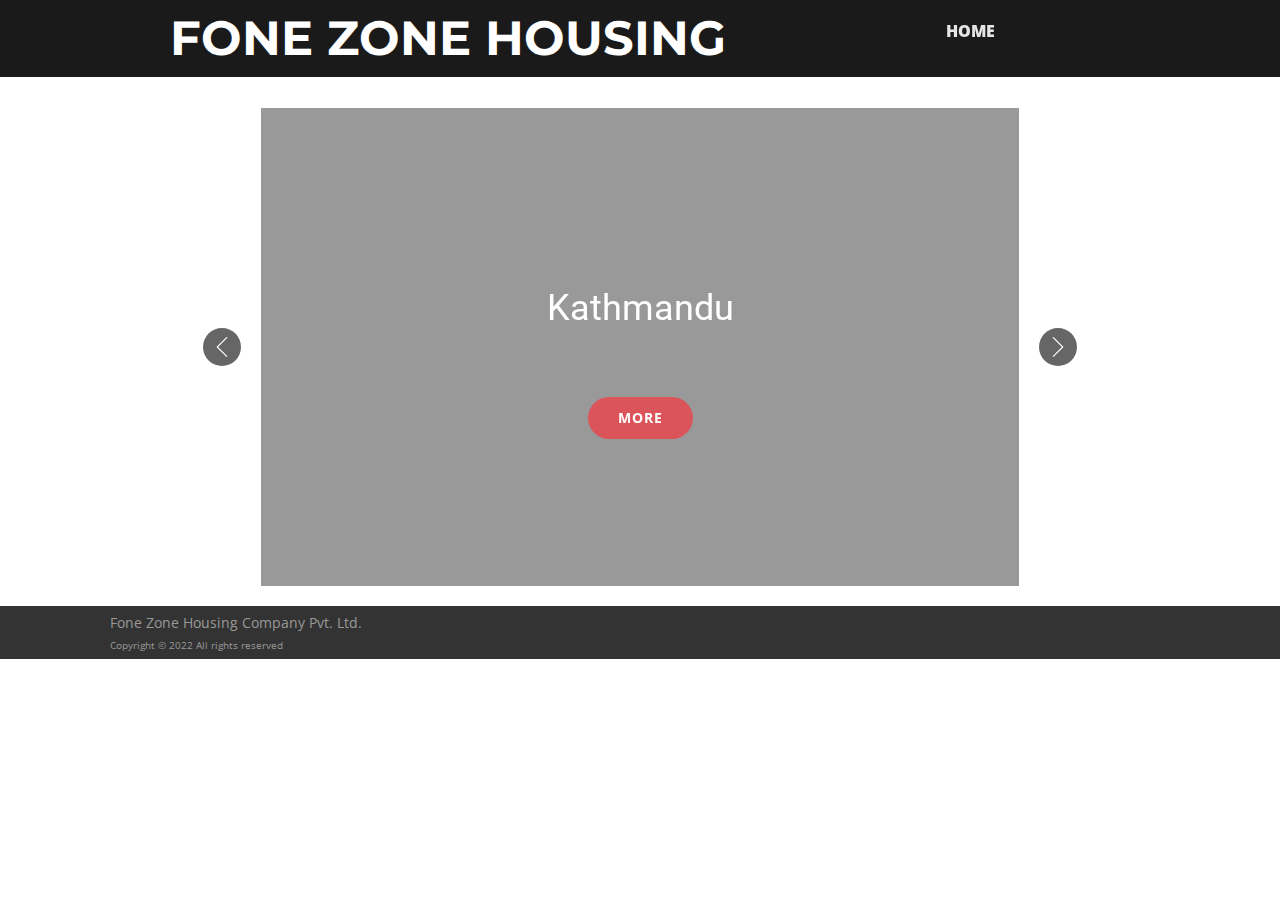
<file: Gallary.html>
<!DOCTYPE html>
<html style="font-size: 16px;">
  <head>
    <meta name="viewport" content="width=device-width, initial-scale=1.0">
    <meta charset="utf-8">
    <meta name="keywords" content="Kathmandu, Damak, Urlabari, Birtamode">
    <meta name="description" content="">
    <meta name="page_type" content="np-template-header-footer-from-plugin">
    <title>Gallary</title>
    <link rel="stylesheet" href="nicepage.css" media="screen">
<link rel="stylesheet" href="Gallary.css" media="screen">
    <script class="u-script" type="text/javascript" src="jquery.js" defer=""></script>
    <script class="u-script" type="text/javascript" src="nicepage.js" defer=""></script>
    <meta name="generator" content="Nicepage 4.10.2, nicepage.com">
    <link id="u-theme-google-font" rel="stylesheet" href="https://fonts.googleapis.com/css?family=Roboto:100,100i,300,300i,400,400i,500,500i,700,700i,900,900i|Open+Sans:300,300i,400,400i,500,500i,600,600i,700,700i,800,800i">
    <link id="u-page-google-font" rel="stylesheet" href="https://fonts.googleapis.com/css?family=Montserrat:100,100i,200,200i,300,300i,400,400i,500,500i,600,600i,700,700i,800,800i,900,900i">
    
    
    <script type="application/ld+json">{
		"@context": "http://schema.org",
		"@type": "Organization",
		"name": ""
}</script>
    <meta name="theme-color" content="#478ac9">
    <meta property="og:title" content="Gallary">
    <meta property="og:type" content="website">
  </head>
  <body class="u-body u-xl-mode"><header class="u-clearfix u-grey-90 u-header u-sticky u-header" id="sec-3d90"><div class="u-clearfix u-sheet u-sheet-1">
        <div class="u-clearfix u-expanded-width-md u-gutter-0 u-layout-custom-sm u-layout-custom-xs u-layout-wrap u-layout-wrap-1">
          <div class="u-layout">
            <div class="u-layout-row">
              <div class="u-container-style u-image u-image-contain u-layout-cell u-size-8 u-image-1" data-href="/Fonezonehousing.html" data-page-id="1826972" data-image-width="1171" data-image-height="670">
                <div class="u-container-layout u-container-layout-1"></div>
              </div>
              <div class="u-container-style u-layout-cell u-size-52 u-layout-cell-2">
                <div class="u-container-layout u-valign-middle-lg u-valign-middle-md u-valign-middle-sm u-container-layout-2">
                  <a class="u-btn u-button-link u-button-style u-custom-font u-font-montserrat u-none u-text-body-alt-color u-text-hover-custom-color-1 u-btn-1" href="/Fonezonehousing.html" data-page-id="1826972">Fone Zone Housing</a>
                </div>
              </div>
            </div>
          </div>
        </div>
        <div class="u-container-style u-group u-group-1">
          <div class="u-container-layout u-container-layout-3">
            <div class="u-clearfix u-custom-html u-grey-90 u-custom-html-1">
              <iframe scrolling="no" border="0" frameborder="0" marginwidth="0" marginheight="0" allowtransparency="true" src="https://www.ashesh.com.np/linknepali-time.php?dwn=only&amp;font_color=999999&amp;font_size=14&amp;api=682041m496" width="165" height="22"></iframe>
            </div>
            <div class="u-clearfix u-group-elements u-group-elements-1">
              <div class="u-grey-90 u-shape u-shape-rectangle u-shape-1"></div>
              <div class="u-clearfix u-custom-html u-grey-90 u-custom-html-2">
                <iframe scrolling="no" border="0" frameborder="0" marginwidth="0" marginheight="0" allowtransparency="true" src="https://www.ashesh.com.np/linknepali-time.php?time_only=yes&amp;font_color=999999&amp;aj_time=yes&amp;font_size=14&amp;line_brake=0&amp;api=682041m438" width="334" height="22"></iframe>
              </div>
            </div>
            <nav class="u-menu u-menu-one-level u-offcanvas u-menu-1" data-responsive-from="SM" data-submenu-level="on-click">
              <div class="menu-collapse" style="font-size: 1rem; letter-spacing: 0px; text-transform: uppercase; font-weight: 800;">
                <a class="u-button-style u-custom-active-border-color u-custom-active-color u-custom-border u-custom-border-color u-custom-borders u-custom-hover-border-color u-custom-left-right-menu-spacing u-custom-padding-bottom u-custom-text-active-color u-custom-text-color u-custom-text-hover-color u-custom-top-bottom-menu-spacing u-nav-link u-text-active-palette-1-base u-text-hover-palette-2-base" href="#" style="font-size: calc(1em + 6px);">
                  <svg class="u-svg-link" viewBox="0 0 24 24"><use xmlns:xlink="http://www.w3.org/1999/xlink" xlink:href="#menu-hamburger"></use></svg>
                  <svg class="u-svg-content" version="1.1" id="menu-hamburger" viewBox="0 0 16 16" x="0px" y="0px" xmlns:xlink="http://www.w3.org/1999/xlink" xmlns="http://www.w3.org/2000/svg"><g><rect y="1" width="16" height="2"></rect><rect y="7" width="16" height="2"></rect><rect y="13" width="16" height="2"></rect>
</g></svg>
                </a>
              </div>
              <div class="u-custom-menu u-nav-container" style="">
                <ul class="u-nav u-spacing-15 u-unstyled u-nav-1"><li class="u-nav-item"><a class="u-button-style u-nav-link u-text-active-custom-color-1 u-text-grey-10 u-text-hover-palette-2-base" href="//Fonezonehousing.html" style="padding: 8px 0px;">HOME</a>
</li></ul>
              </div>
              <div class="u-custom-menu u-nav-container-collapse">
                <div class="u-container-style u-grey-15 u-inner-container-layout u-sidenav">
                  <div class="u-inner-container-layout u-sidenav-overflow">
                    <div class="u-menu-close"></div>
                    <ul class="u-align-center u-nav u-popupmenu-items u-spacing-0 u-text-active-palette-2-base u-text-grey-90 u-text-hover-custom-color-1 u-unstyled u-nav-2"><li class="u-nav-item"><a class="u-button-style u-nav-link" href="//Fonezonehousing.html">HOME</a>
</li></ul>
                  </div>
                </div>
                <div class="u-black u-menu-overlay u-opacity u-opacity-70"></div>
              </div>
            </nav>
          </div>
        </div>
      </div></header>
    <section class="u-align-center u-clearfix u-section-1" id="sec-1380">
      <div class="u-clearfix u-sheet u-sheet-1">
        <div id="carousel-bd35" data-interval="5000" data-u-ride="carousel" class="u-carousel u-expanded-width-sm u-expanded-width-xs u-slider u-slider-1">
          <ol class="u-absolute-hcenter u-carousel-indicators u-hidden u-carousel-indicators-1">
            <li data-u-target="#carousel-bd35" class="u-active u-grey-30" data-u-slide-to="0"></li>
            <li data-u-target="#carousel-bd35" class="u-grey-30" data-u-slide-to="1"></li>
            <li data-u-target="#carousel-bd35" class="u-grey-30" data-u-slide-to="2"></li>
            <li data-u-target="#carousel-bd35" class="u-grey-30" data-u-slide-to="3"></li>
          </ol>
          <div class="u-carousel-inner" role="listbox">
            <div class="u-active u-align-center u-carousel-item u-container-style u-image u-shading u-slide u-image-1" data-image-width="1336" data-image-height="751">
              <div class="u-container-layout u-container-layout-1">
                <h2 class="u-text u-text-default u-text-1">Kathmandu</h2>
                <a href="#" class="u-border-none u-btn u-btn-round u-button-style u-hover-palette-2-light-1 u-palette-2-base u-radius-50 u-btn-1">more</a>
              </div>
            </div>
            <div class="u-align-center u-carousel-item u-container-style u-image u-shading u-slide u-image-2" data-image-width="1080" data-image-height="1173">
              <div class="u-container-layout u-container-layout-2">
                <h2 class="u-text u-text-default u-text-2">Damak</h2>
                <a href="#" class="u-border-none u-btn u-btn-round u-button-style u-hover-palette-2-light-1 u-palette-2-base u-radius-50 u-btn-2">more</a>
              </div>
            </div>
            <div class="u-align-center u-carousel-item u-container-style u-image u-shading u-slide u-image-3" data-image-width="900" data-image-height="900">
              <div class="u-container-layout u-container-layout-3">
                <h2 class="u-text u-text-default u-text-3">Urlabari</h2>
                <a href="#" class="u-border-none u-btn u-btn-round u-button-style u-hover-palette-2-light-1 u-palette-2-base u-radius-50 u-btn-3">more</a>
              </div>
            </div>
            <div class="u-align-center u-carousel-item u-container-style u-image u-shading u-slide u-image-4" data-image-width="1280" data-image-height="720">
              <div class="u-container-layout u-container-layout-4">
                <h2 class="u-text u-text-default u-text-4">Birtamode</h2>
                <a href="#" class="u-border-none u-btn u-btn-round u-button-style u-hover-palette-2-light-1 u-palette-2-base u-radius-50 u-btn-4">more</a>
              </div>
            </div>
          </div>
          <a class="u-absolute-vcenter u-carousel-control u-carousel-control-prev u-grey-60 u-hidden-sm u-hidden-xs u-icon-circle u-spacing-9 u-carousel-control-1" href="#carousel-bd35" role="button" data-u-slide="prev">
            <span aria-hidden="true">
              <svg viewBox="0 0 477.175 477.175"><path d="M145.188,238.575l215.5-215.5c5.3-5.3,5.3-13.8,0-19.1s-13.8-5.3-19.1,0l-225.1,225.1c-5.3,5.3-5.3,13.8,0,19.1l225.1,225
                    c2.6,2.6,6.1,4,9.5,4s6.9-1.3,9.5-4c5.3-5.3,5.3-13.8,0-19.1L145.188,238.575z"></path></svg>
            </span>
            <span class="sr-only">+Previous</span>
          </a>
          <a class="u-absolute-vcenter u-carousel-control u-carousel-control-next u-grey-60 u-hidden-sm u-hidden-xs u-icon-circle u-spacing-9 u-carousel-control-2" href="#carousel-bd35" role="button" data-u-slide="next">
            <span aria-hidden="true">
              <svg viewBox="0 0 477.175 477.175"><path d="M360.731,229.075l-225.1-225.1c-5.3-5.3-13.8-5.3-19.1,0s-5.3,13.8,0,19.1l215.5,215.5l-215.5,215.5
                    c-5.3,5.3-5.3,13.8,0,19.1c2.6,2.6,6.1,4,9.5,4c3.4,0,6.9-1.3,9.5-4l225.1-225.1C365.931,242.875,365.931,234.275,360.731,229.075z"></path></svg>
            </span>
            <span class="sr-only">+Next</span>
          </a>
        </div>
      </div>
      <style data-mode="XXL">@media (max-width: 0px) {
  .u-section-1 .u-sheet-1 {
    min-height: 613px;
  }
  .u-section-1 .u-slider-1 {
    width: 758px;
    min-height: 478px;
    height: auto;
    margin-top: 60px;
    margin-bottom: 60px;
    margin-left: auto;
    margin-right: auto;
  }
  .u-section-1 .u-carousel-indicators-1 {
    position: absolute;
    bottom: 10px;
    width: auto;
    height: auto;
  }
  .u-section-1 .u-image-1 {
    background-image: linear-gradient(0deg, rgba(0,0,0,0.4), rgba(0,0,0,0.4)), url("[data-uri]");
    background-position: 50% 50%;
  }
  .u-section-1 .u-container-layout-1 {
    padding-top: 30px;
    padding-bottom: 30px;
    padding-left: 60px;
    padding-right: 60px;
  }
  .u-section-1 .u-text-1 {
    margin-top: 0;
    margin-bottom: 0;
    margin-left: auto;
    margin-right: auto;
  }
  .u-block-cb21-33 {
    width: 409px;
    margin-top: 20px;
    margin-left: auto;
    margin-right: auto;
    margin-bottom: 0;
  }
  .u-section-1 .u-btn-1 {
    border-style: none;
    font-weight: 700;
    text-transform: uppercase;
    font-size: 0.875rem;
    letter-spacing: 1px;
    background-image: none;
    margin-top: 30px;
    margin-left: auto;
    margin-right: auto;
    margin-bottom: 0;
  }
  .u-section-1 .u-image-2 {
    background-image: linear-gradient(0deg, rgba(0,0,0,0.4), rgba(0,0,0,0.4)), url("[data-uri]");
    background-position: 50% 50%;
  }
  .u-section-1 .u-container-layout-2 {
    padding-top: 30px;
    padding-bottom: 30px;
    padding-left: 60px;
    padding-right: 60px;
  }
  .u-section-1 .u-text-2 {
    margin-top: 0;
    margin-bottom: 0;
    margin-left: auto;
    margin-right: auto;
  }
  .u-section-1 .u-btn-2 {
    width: 409px;
    margin-top: 20px;
    margin-left: auto;
    margin-right: auto;
    margin-bottom: 0;
  }
  .u-section-1 .u-image-3 {
    border-style: none;
    font-weight: 700;
    text-transform: uppercase;
    font-size: 0.875rem;
    letter-spacing: 1px;
    background-image: none;
    margin-top: 30px;
    margin-left: auto;
    margin-right: auto;
    margin-bottom: 0;
  }
  .u-section-1 .u-carousel-control-1 {
    width: 38px;
    height: 38px;
    background-image: none;
    left: -58px;
    position: absolute;
    right: auto;
  }
  .u-section-1 .u-carousel-control-2 {
    width: 38px;
    height: 38px;
    background-image: none;
    left: auto;
    position: absolute;
    right: -58px;
  }
}</style>
    </section>
    
    
    <footer class="u-align-center u-clearfix u-footer u-grey-80 u-footer" id="sec-18cf"><div class="u-align-left-xs u-clearfix u-sheet u-sheet-1">
        <div class="u-list u-list-1">
          <div class="u-repeater u-repeater-1">
            <div class="u-container-style u-list-item u-repeater-item">
              <div class="u-container-layout u-similar-container u-container-layout-1">
                <p class="u-align-left u-small-text u-text u-text-grey-40 u-text-variant u-text-1">
                  <a class="u-active-none u-border-none u-btn u-button-link u-button-style u-hover-none u-none u-text-grey-40 u-text-hover-custom-color-1 u-btn-1" href="#">Fone Zone Housing Company Pvt. Ltd.<br>
                  </a>
                </p>
                <p class="u-align-left u-small-text u-text u-text-grey-40 u-text-variant u-text-2">
                  <a class="u-active-none u-border-none u-btn u-button-link u-button-style u-hover-none u-none u-text-grey-40 u-text-hover-custom-color-1 u-btn-2" href="#"> Copyright © 2022 All rights reserved</a>
                </p>
              </div>
            </div>
          </div>
        </div>
      </div></footer>
    
  </body>
</html>
</file>
